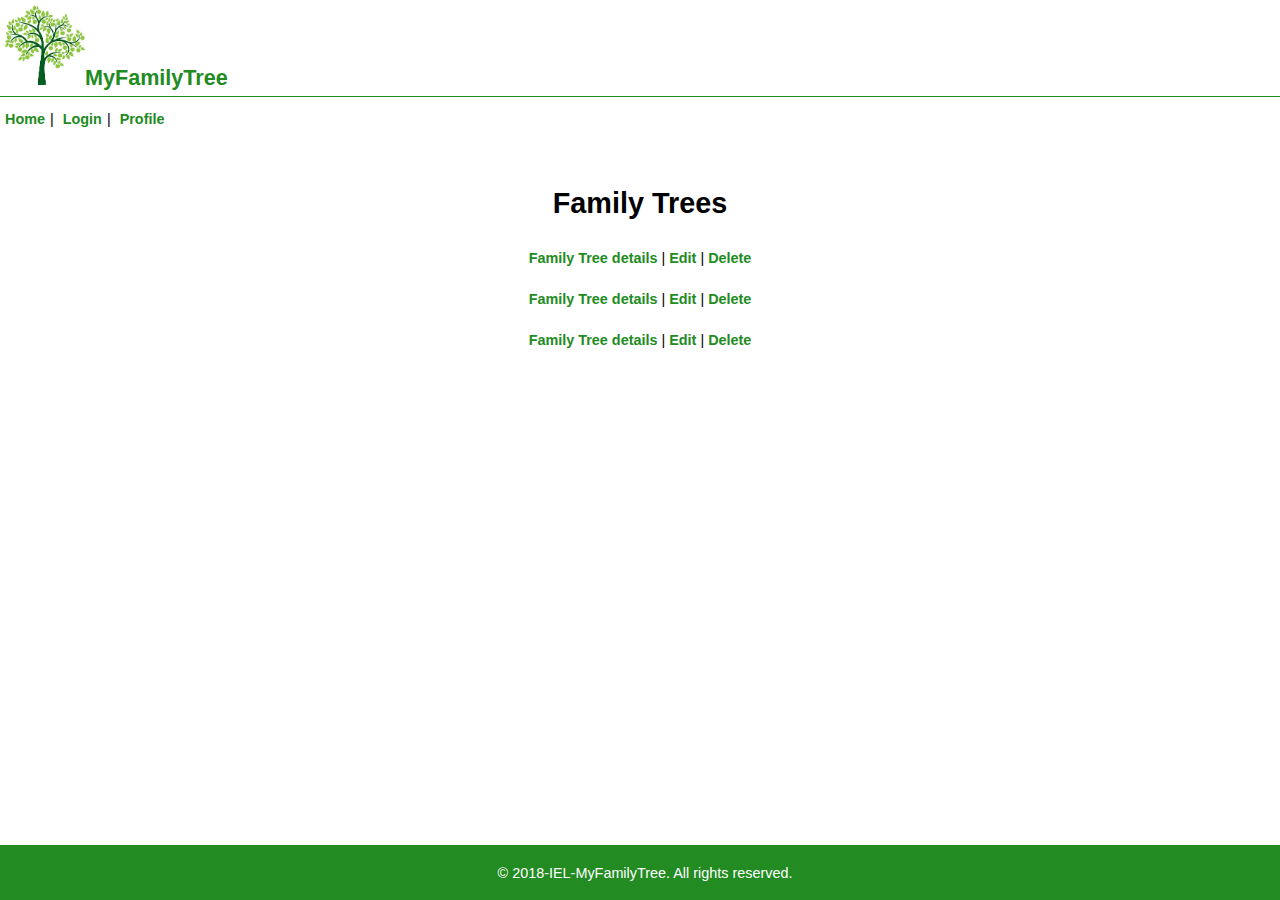
<file: index.html>
<!DOCTYPE html>
<html lang="en">

<head>
  <meta charset="UTF-8">
  <meta name="viewport" content="width=device-width, initial-scale=1.0">
  <meta http-equiv="X-UA-Compatible" content="ie=edge">
  <title>MyFamilyTree - Home</title>
  <link rel="stylesheet" href="css/styles.css">
</head>
<iframe class="header" src="header.html" width="100%" scrolling="no"></iframe>
<body>
  <section>
    <h1>Family Trees</h1>
    <article>
      <a href="family-tree.html">
        <span class="family-tree">Family Tree details
      </a> |
      <a href="upsert-tree.html">
        <span class="edit-button">Edit</span>
      </a> |
      <a href="index.html">
        <span class="delete-button">Delete</span>
      </a>
    </article>
    <article>
      <a href="family-tree.html">
        <span class="family-tree">Family Tree details
      </a> |
      <a href="upsert-tree.html">
        <span class="edit-button">Edit</span>
      </a> |
      <a href="index.html">
        <span class="delete-button">Delete</span>
      </a>
    </article>
    <article>
      <a href="family-tree.html">
        <span class="family-tree">Family Tree details
      </a> |
      <a href="upsert-tree.html">
        <span class="edit-button">Edit</span>
      </a> |
      <a href="index.html">
        <span class="delete-button">Delete</span>
      </a>
    </article>

  </section>
</body>
<iframe id="footer" src="footer.html" width="100%" scrolling="no"></iframe>
</html>
</file>
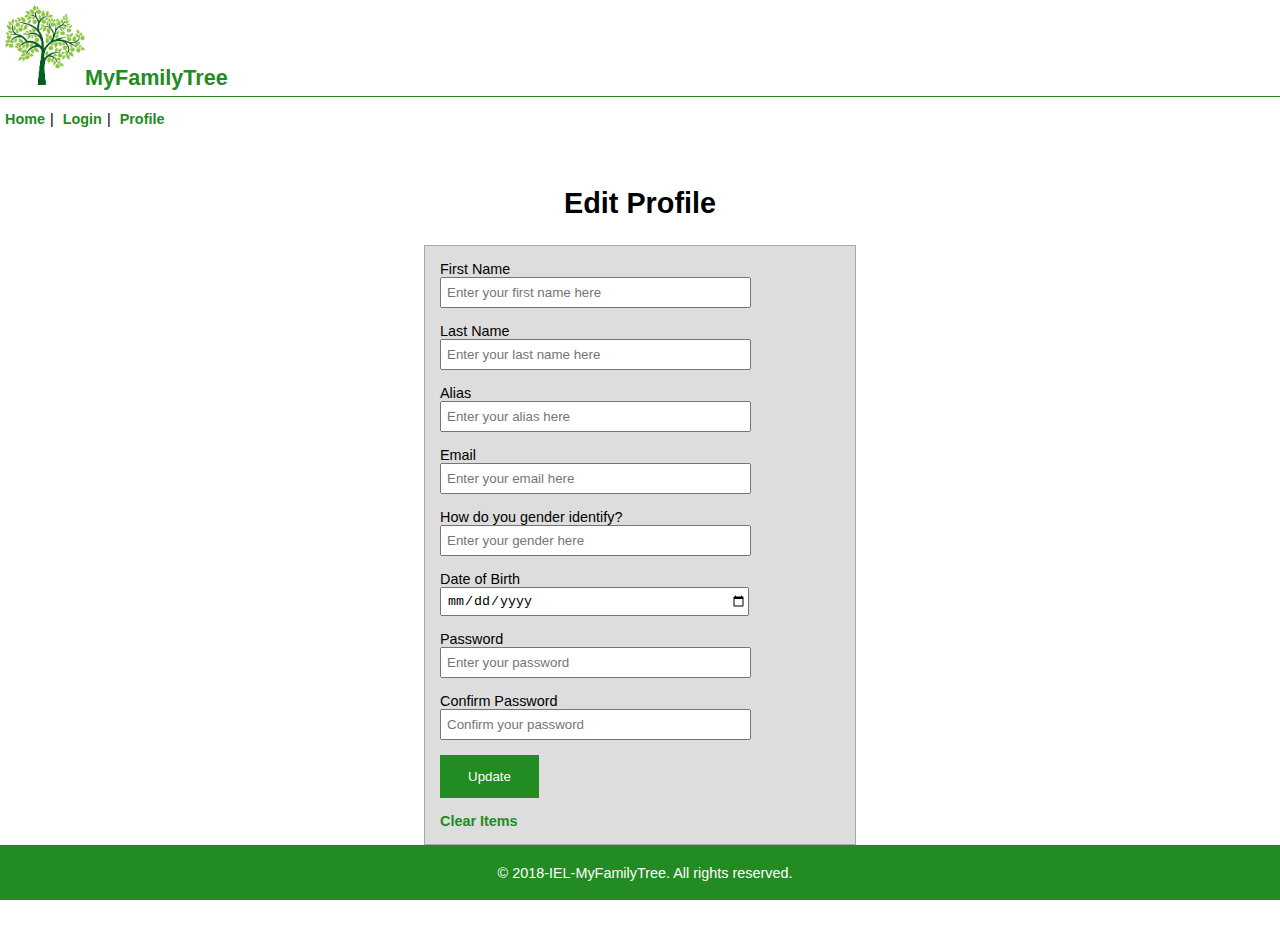
<file: edit-profile.html>
<!DOCTYPE html>
<html lang="en">

<head>
    <title>MyFamilyTree - EditProfile</title>
    <link rel="stylesheet" href="css/styles.css">
    <script src="scripts/save.js"></script>

</head>
<iframe src="header.html" width="100%" scrolling="no"></iframe>
<body>
    <section class="profile-container">
        <h1>Edit Profile</h1>
        <form class="profile-form">

            <!-- First Name -->
            <div class="profile-info">
                <label for="first-name">First Name</label>
                <input id="first-name" type="text" placeholder="Enter your first name here" />
            </div>
            <!-- Last Name -->
            <div class="profile-info">
                <label for="last-name">Last Name</label>
                <input id="last-name" type="text" placeholder="Enter your last name here" />
            </div>
            <!-- Alias -->
            <div class="profile-info">
                <label for="alias">Alias</label>
                <input id="alias" type="text" placeholder="Enter your alias here" />
            </div>
            <!-- Email -->
            <div class="profile-info">
                <label for="email">Email</label>
                <input id="email" type="email" placeholder="Enter your email here" />
            </div>
            <!-- Gender -->
            <div class="profile-info">
                <label for="gender">How do you gender identify?</label>
                <input id="gender" type="text" placeholder="Enter your gender here" />
            </div>
            <!-- DOB -->
            <div class="profile-info">
                <label for="dob">Date of Birth</label>
                <input id="date-of-birth" type="date" name="Date of Birth" data-date-inline-picker="true" />
            </div>
            <!-- Password -->
            <div class="profile-info">
                <label for="password">Password</label>
                <input type="password" placeholder="Enter your password" required />
            </div>
            <!-- Confirm Password -->
            <div class="profile-info">
                <label for="confirm-password">Confirm Password</label>
                <input type="password" placeholder="Confirm your password" required />
            </div>
            <p>
                <button class="btn update" onclick="saveprofile()" type="button">Update</button>
            </p>
            <a href="javascript:clear()">Clear Items</a>
    </form>
</section>
</body>
<iframe  id="footer" src="footer.html" width="100%" scrolling="no"></iframe>
</html>
</file>
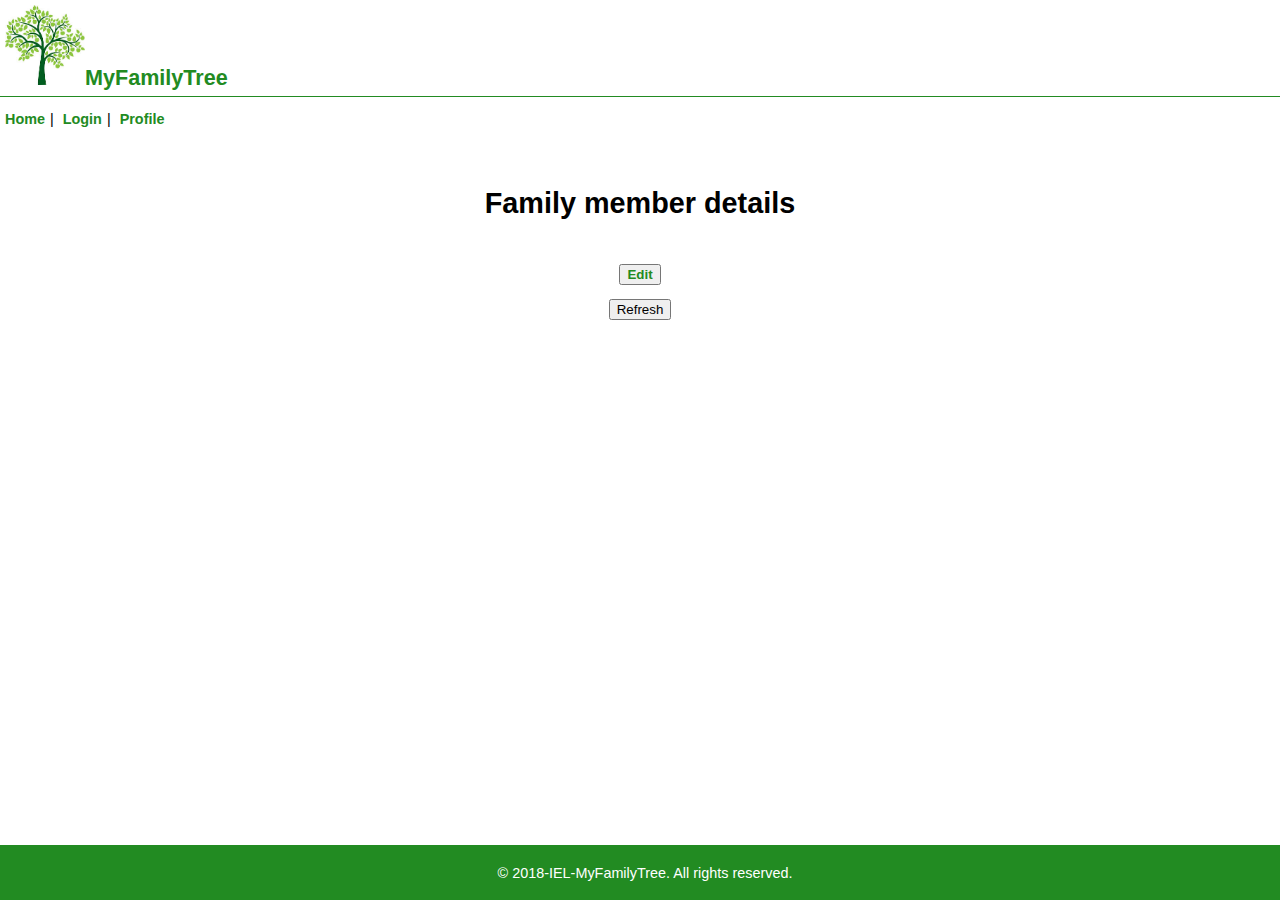
<file: family-member.html>
<!DOCTYPE html>
<html lang="en">

<head>
  <meta charset="UTF-8">
  <meta name="viewport" content="width=device-width, initial-scale=1.0">
  <meta http-equiv="X-UA-Compatible" content="ie=edge">
  <title>MyFamilyTree - FamilyMember</title>
  <link rel="stylesheet" href="css/styles.css">
  <script src="scripts/display.js"></script>

</head>
<iframe src="header.html" width="100%" scrolling="no"></iframe>
<body>
  <section>
    <h1>Family member details</h1>
    <article>
      <p id="display_data"></p>
      <p>
        <button type="button">
          <a href="upsert-member.html">Edit</a>
        </button>
      </p>
      <p>
        <button onclick="displaymember()" type="button">Refresh</button>
      </p>
    </article>
  </section>
</body>
<iframe id="footer" src="footer.html" width="100%" scrolling="no"></iframe>
</html>
</file>
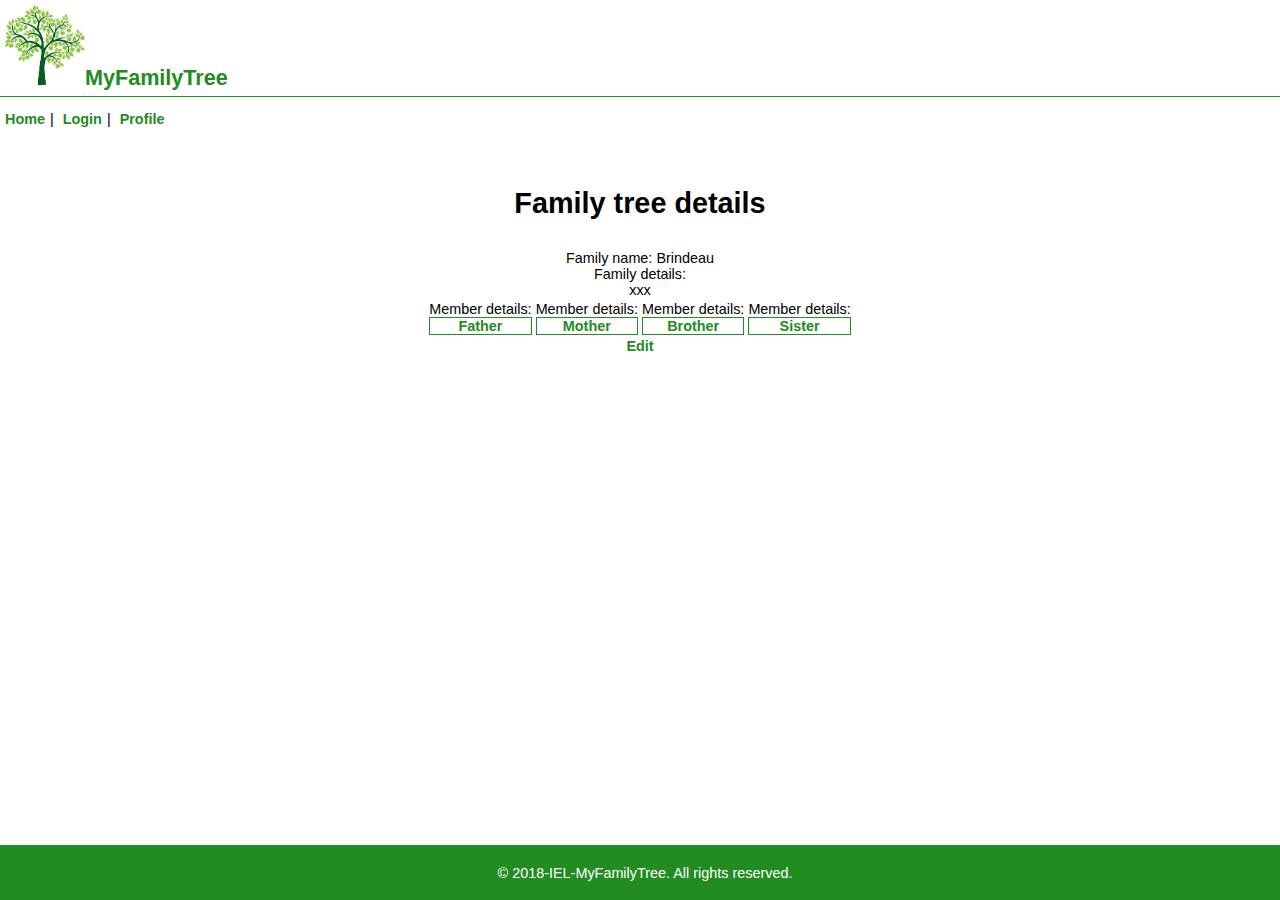
<file: family-tree.html>
<!DOCTYPE html>
<html lang="en">

<head>
  <meta charset="UTF-8">
  <meta name="viewport" content="width=device-width, initial-scale=1.0">
  <meta http-equiv="X-UA-Compatible" content="ie=edge">
  <title>MyFamilyTree - Login</title>
  <link rel="stylesheet" href="css/styles.css">
</head>
<iframe src="header.html" width="100%" scrolling="no"></iframe>
<body>
  <div id="story-details">
    <section>
      <h1>Family tree details</h1>
      <article>
        <!-- Title -->
        <div>
          <label for="title">Family name: </label>
          <span id="title">Brindeau</span>
        </div>
        <!-- Text -->
        <div>
          <label for="text">Family details: </label>
          <div id="text">xxx</div>
        </div>
        <table>
          <tr>
            <td>
              <!-- Member 1 -->
              <div>
                <label for="member">Member details: </label>
                <div id="member">
                  <a href="family-member.html">Father</a>
                </div>
              </div>
            </td>
            <td>
              <!-- Member 2 -->
              <div>
                <label for="member">Member details:</label>
                <div id="member">
                  <a href="family-member.html">Mother</a>
                </div>
              </div>
            </td>
            <td>
              <!-- Member 3 -->
              <div>
                <label for="member">Member details: </label>
                <div id="member">
                  <a href="family-member.html">Brother</a>
                </div>
              </div>
            </td>
            <td>
              <!-- Member 4 -->
              <div>
                <label for="member">Member details:</label>
                <div id="member">
                  <a href="family-member.html">Sister</a>
                </div>
              </div>
            </td>
          </tr>
        </table>
        <a href="upsert-tree.html">
          <span class="edit-button">Edit</span>
        </a>
      </article>
    </section>
  </div>
</body>
<iframe id="footer" src="footer.html" width="100%" scrolling="no"></iframe>
</html>
</file>
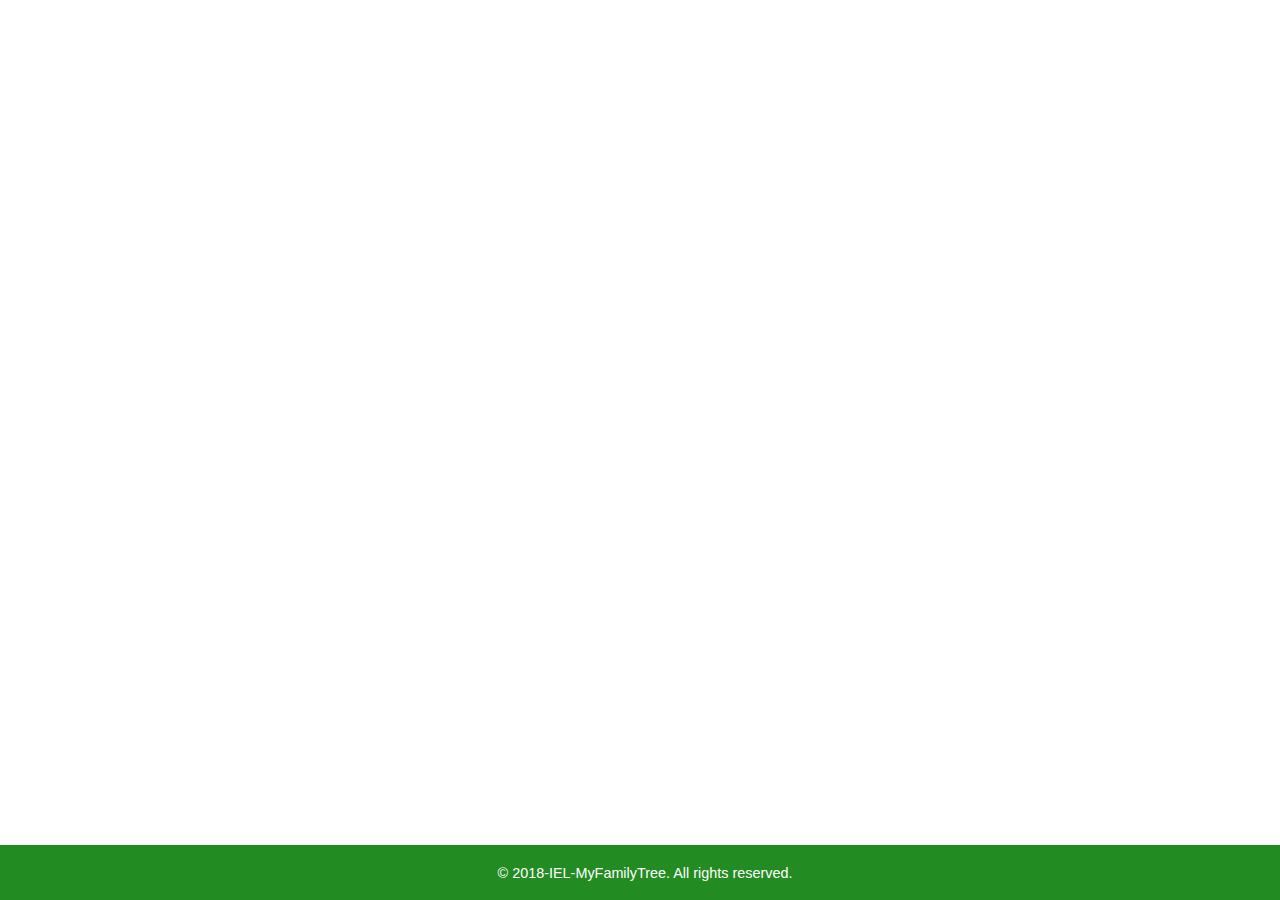
<file: footer.html>
<!DOCTYPE html>
<html lang="en">

<head>
  <meta charset="UTF-8">
  <meta name="viewport" content="width=device-width, initial-scale=1.0">
  <meta http-equiv="X-UA-Compatible" content="ie=edge">
  <link rel="stylesheet" href="css/styles.css">
</head>

<body>
  <footer>
    <p>&copy; 2018-IEL-MyFamilyTree. All rights reserved.</p>
  </footer>
</body>

</html>
</file>
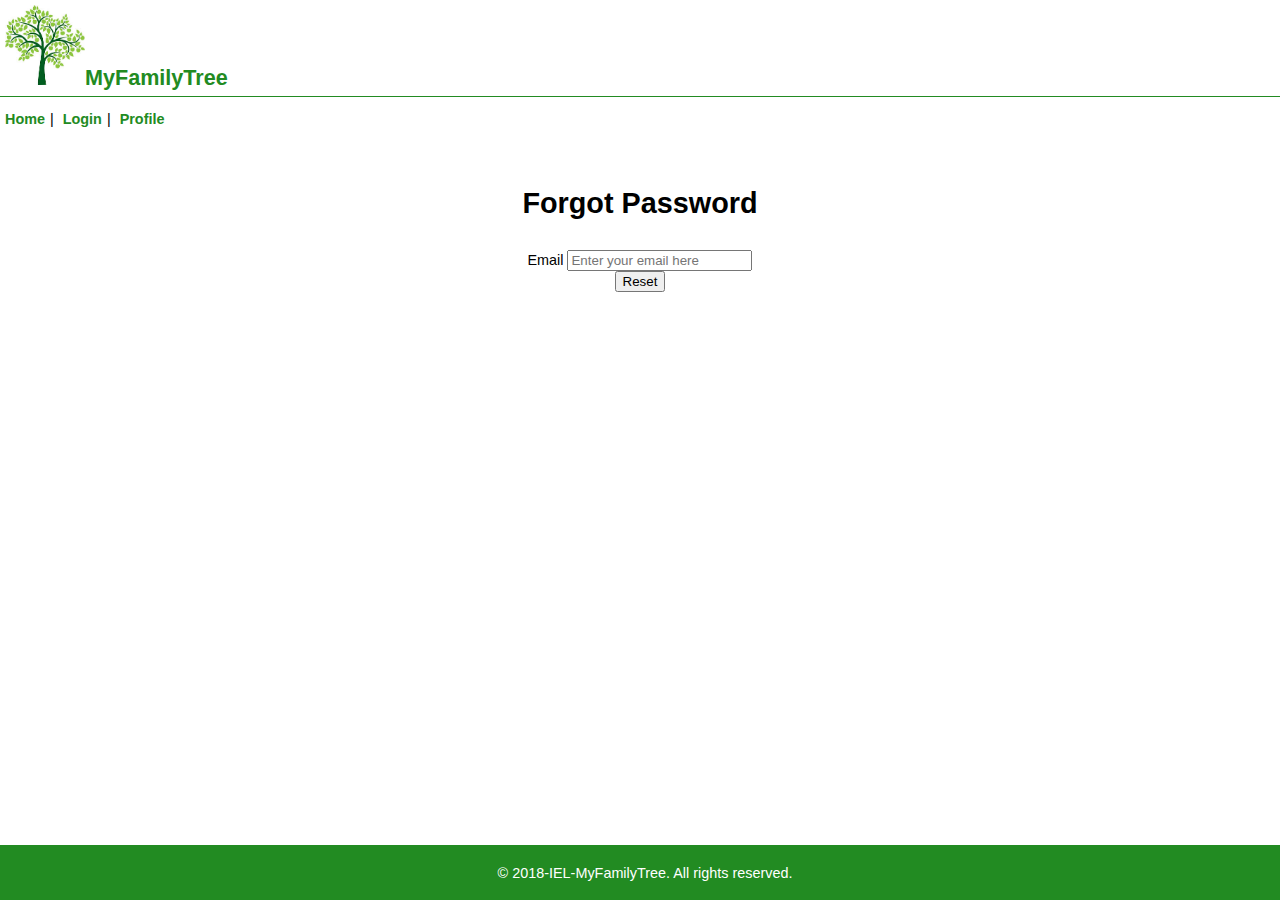
<file: forgot-password.html>
<!DOCTYPE html>
<html lang="en">

<head>
  <meta charset="UTF-8">
  <meta name="viewport" content="width=device-width, initial-scale=1.0">
  <meta http-equiv="X-UA-Compatible" content="ie=edge">
  <title>MyFamilyTree - Password</title>
  <link rel="stylesheet" href="css/styles.css">
</head>
<iframe src="header.html" width="100%" scrolling="no"></iframe>
<body>
  <section>
    <h1>Forgot Password</h1>
    <article>
      <div class="forgot-password">
        <label for="email">Email</label>
        <input id="email" type="email" placeholder="Enter your email here">
      </div>
      <input id="reset-button" type="button" value="Reset">
    </article>
  </section>
</body>
<iframe id="footer" src="footer.html" width="100%" scrolling="no"></iframe>

</html>
</file>
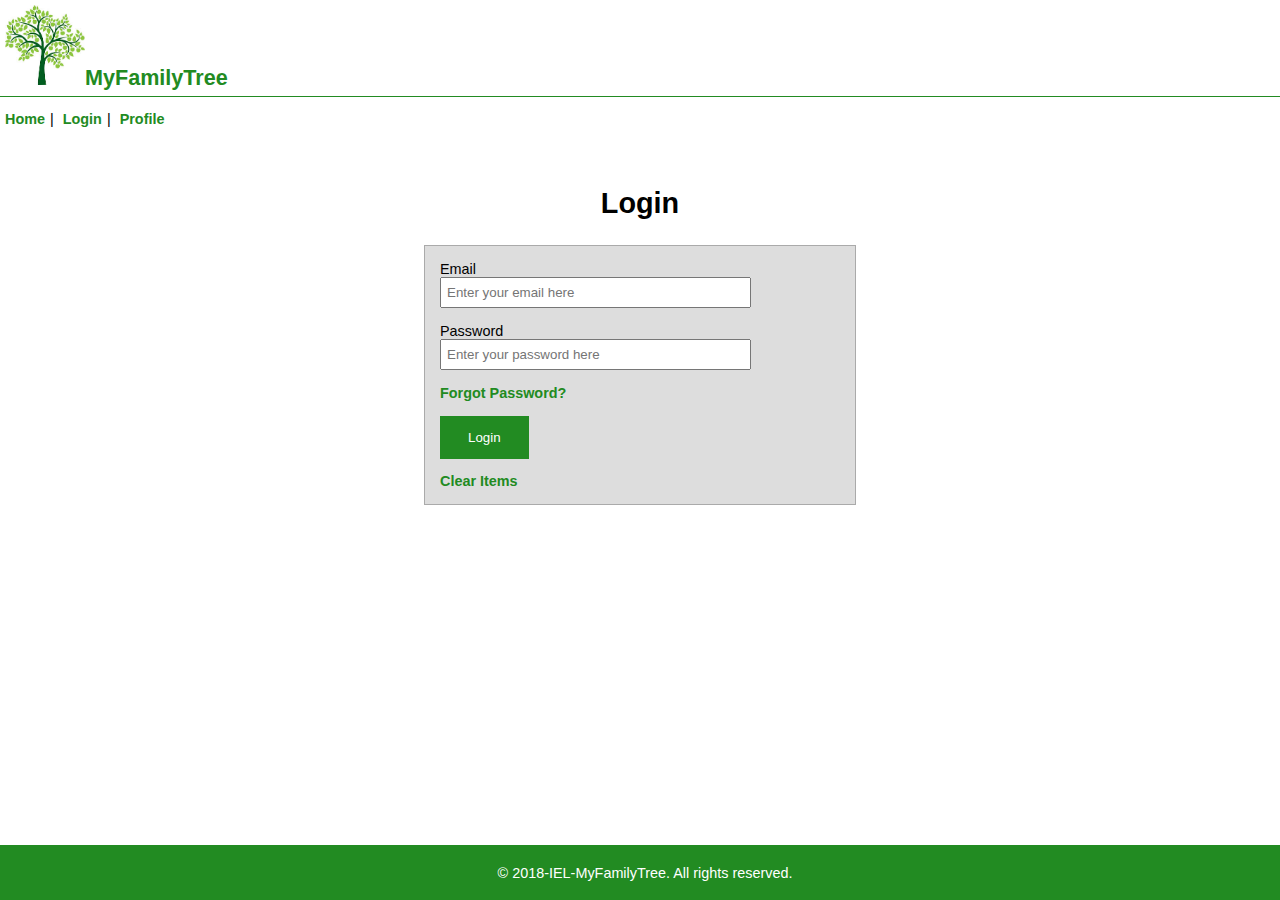
<file: login.html>
<!DOCTYPE html>
<html lang="en">

<head>
  <meta charset="UTF-8">
  <meta name="viewport" content="width=device-width, initial-scale=1.0">
  <meta http-equiv="X-UA-Compatible" content="ie=edge">
  <title>MyFamilyTree - Login</title>
  <link rel="stylesheet" href="css/styles.css">
  <script src="scripts/save.js"></script>
  
</head>
<iframe class="header" src="header.html" width="100%" scrolling="no"></iframe>
<body>
     <section class="login-container">
      <h1>Login</h1>
      <form class="login-form">
        <!-- Email HTML code -->
        <div class="login-info">
          <label for="email">Email</label>
          <input id="email" type="email" placeholder="Enter your email here">
        </div>
        <!-- Password HTML code -->
        <div class="login-info">
          <label for="password">Password</label>
          <input id="password" type="password" placeholder="Enter your password here">
        </div>
        <div class="login-info">
          <a href="forgot-password.html">Forgot Password?</a>
        </div>
        <p>
          <button class="btn login" onclick="savelogin()" type="button">Login</button>
        </p>
        <a href="javascript:clear()">Clear Items</a>
     </form>
    </section>
</body>
<iframe id="footer" src="footer.html" width="100%" scrolling="no"></iframe>
</html>
</file>
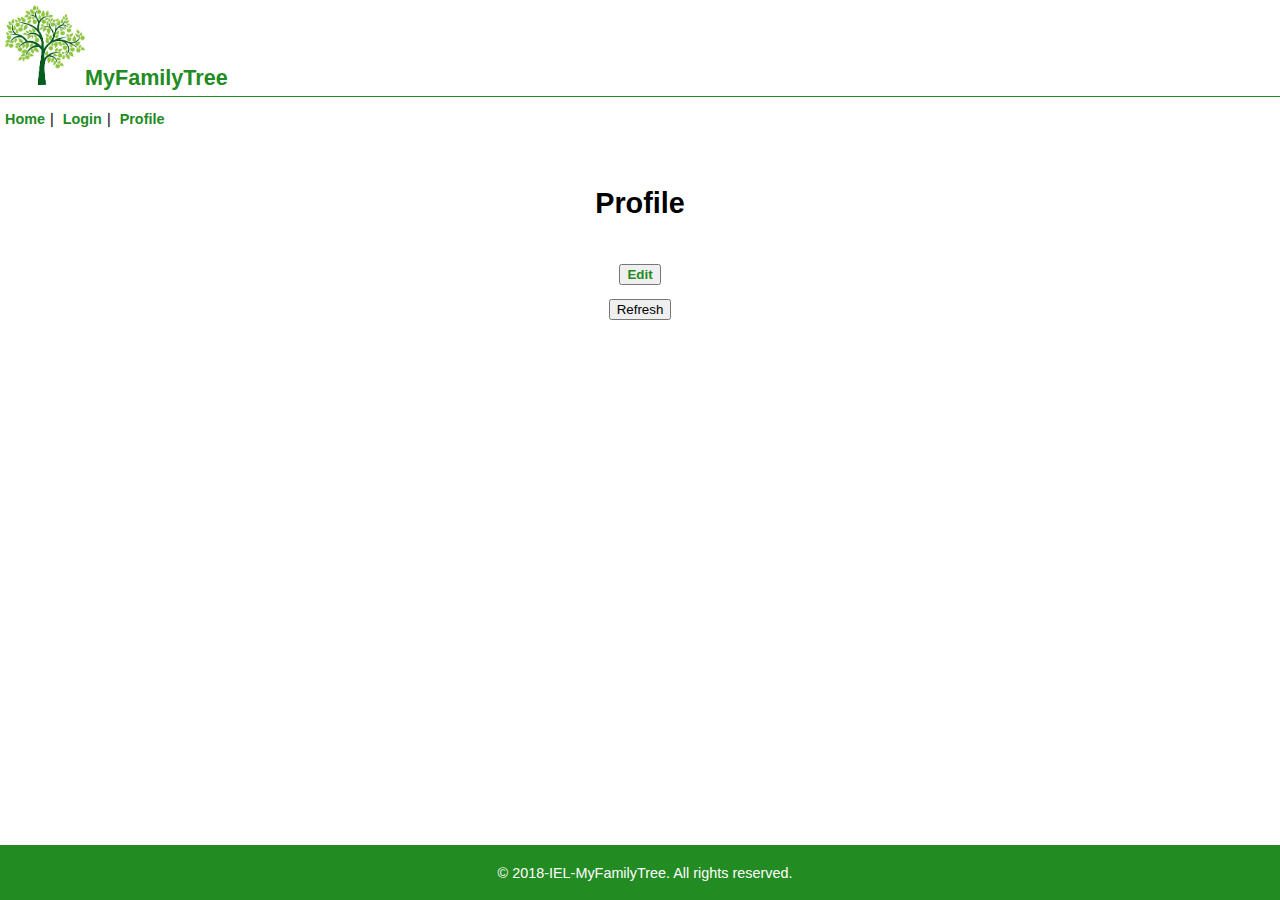
<file: profile.html>
<!DOCTYPE html>
<html lang="en">

<head>
  <meta charset="UTF-8">
  <meta name="viewport" content="width=device-width, initial-scale=1.0">
  <meta http-equiv="X-UA-Compatible" content="ie=edge">
  <title>MyFamilyTree - Profile</title>
  <link rel="stylesheet" href="css/styles.css">
  <script src="scripts/display.js"></script>
</head>
<iframe src="header.html" width="100%" scrolling="no"></iframe>
<body>
  <section>
    <h1>Profile</h1>
    <article>

      <p id="display_data"></p>

      <p>
        <button type="button">
          <a href="edit-profile.html">Edit</a>
        </button>
      </p>
      <p>
        <button onclick="displayprofile()" type="button">Refresh</button>
      </p>
    </article>
  </section>
</body>
<iframe id="footer" src="footer.html" width="100%" scrolling="no"></iframe>
</html>
</file>
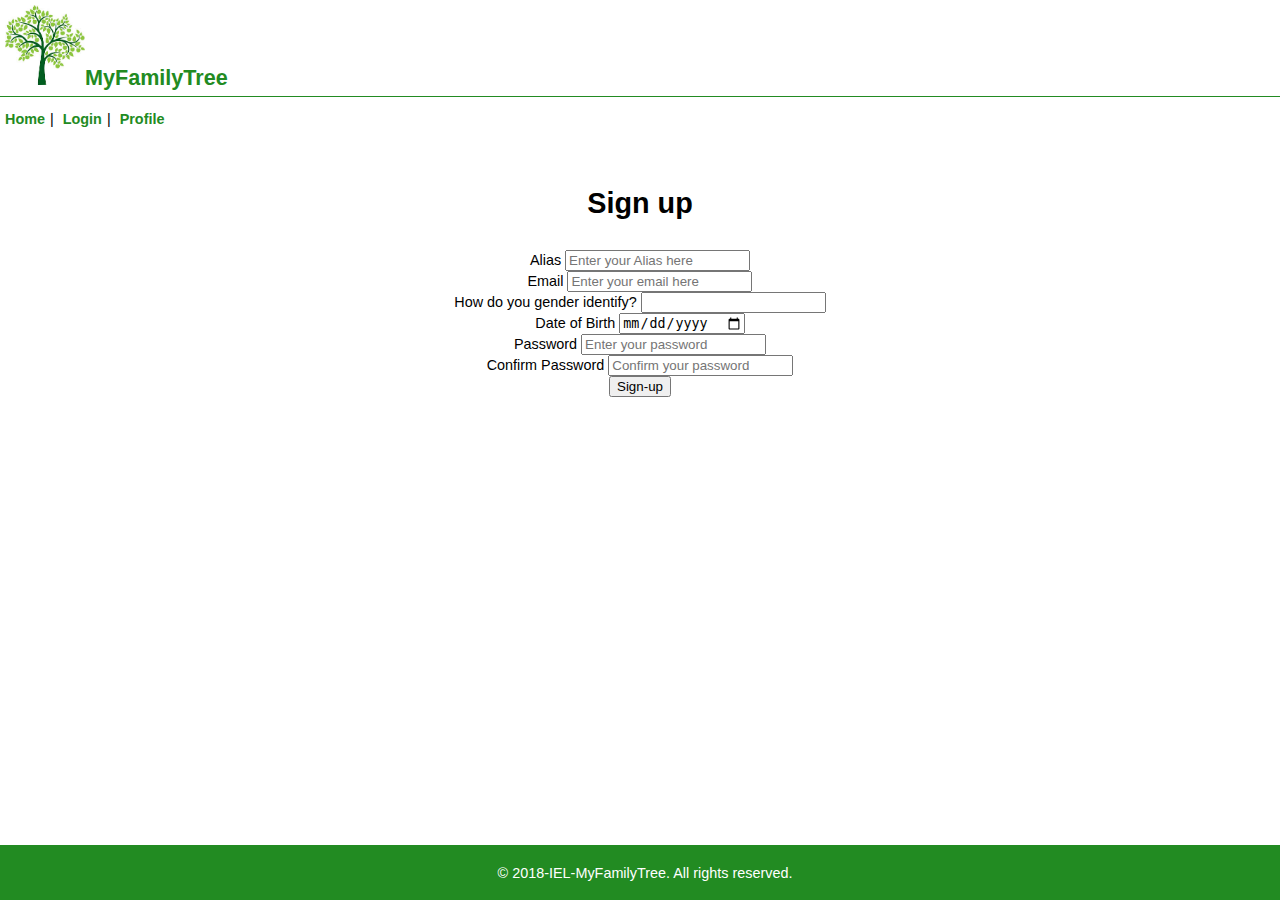
<file: sign-up.html>
<!DOCTYPE html>
<html lang="en">

<head>
  <meta charset="UTF-8">
  <meta name="viewport" content="width=device-width, initial-scale=1.0">
  <meta http-equiv="X-UA-Compatible" content="ie=edge">
  <title>MyFamilyTree - Sign-up</title>
  <link rel="stylesheet" href="css/styles.css">
</head>
<iframe src="header.html" width="100%" scrolling="no"></iframe>
<body>
  <section class="login-container">
    <h1>Sign up</h1>
    <article>
      <!-- Alias -->
      <div>
        <label for="alias">Alias</label>
        <input type="text" placeholder="Enter your Alias here">
      </div>
      <!-- Email -->
      <div>
        <label for="email">Email</label>
        <input id="email" type="email" placeholder="Enter your email here">
      </div>
      <!-- Gender -->
      <div>
        <label for="gender">How do you gender identify?</label>
        <input id="gender" type="text">
      </div>
      <!-- DOB -->
      <div>
        <label for="DOB">Date of Birth</label>
        <input type="date" name="Date of Birth" data-date-inline-picker="true">
      </div>
      <!-- Password -->
      <div>
        <label for="password">Password</label>
        <input type="password" placeholder="Enter your password">
      </div>
      <!-- Confirm Password -->
      <div>
        <label for="confirm-password">Confirm Password</label>
        <input type="password" placeholder="Confirm your password">
      </div>

      <input id="sign-up-button" type="button" value="Sign-up">
    </article>
  </section>
</body>
<iframe id="footer" src="footer.html" width="100%" scrolling="no"></iframe>
</html>
</file>
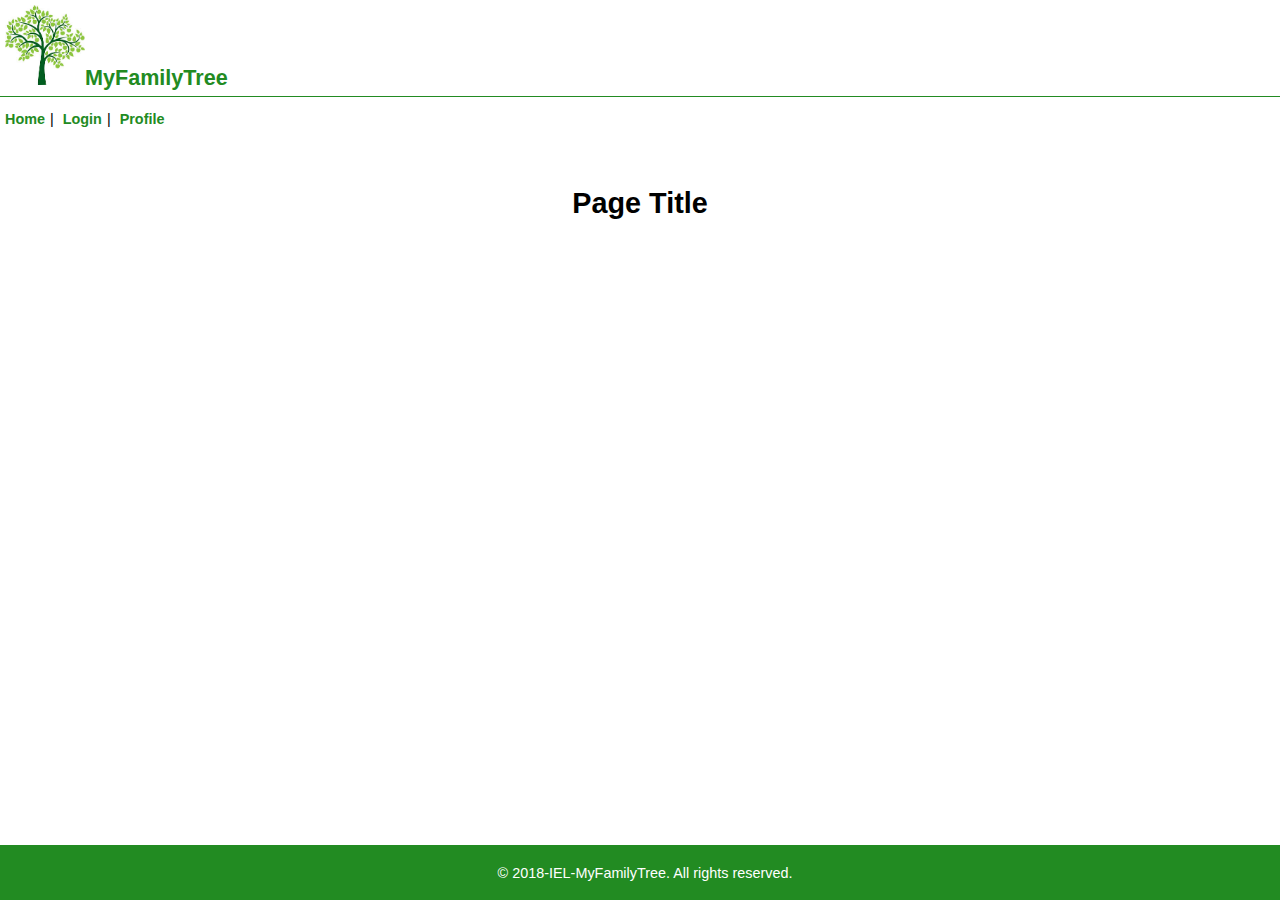
<file: template.html>
<!DOCTYPE html>
<html lang="en">

<head>
  <meta charset="UTF-8">
  <meta name="viewport" content="width=device-width, initial-scale=1.0">
  <meta http-equiv="X-UA-Compatible" content="ie=edge">
  <title>MyFamilyTree - Login</title>
  <link rel="stylesheet" href="css/styles.css">
</head>
<iframe src="header.html" width="100%" scrolling="no"></iframe>
<body>
  <section>
    <h1>Page Title</h1>
  </section>
</body>
<iframe id="footer" src="footer.html" width="100%" scrolling="no"></iframe>
</html>
</file>
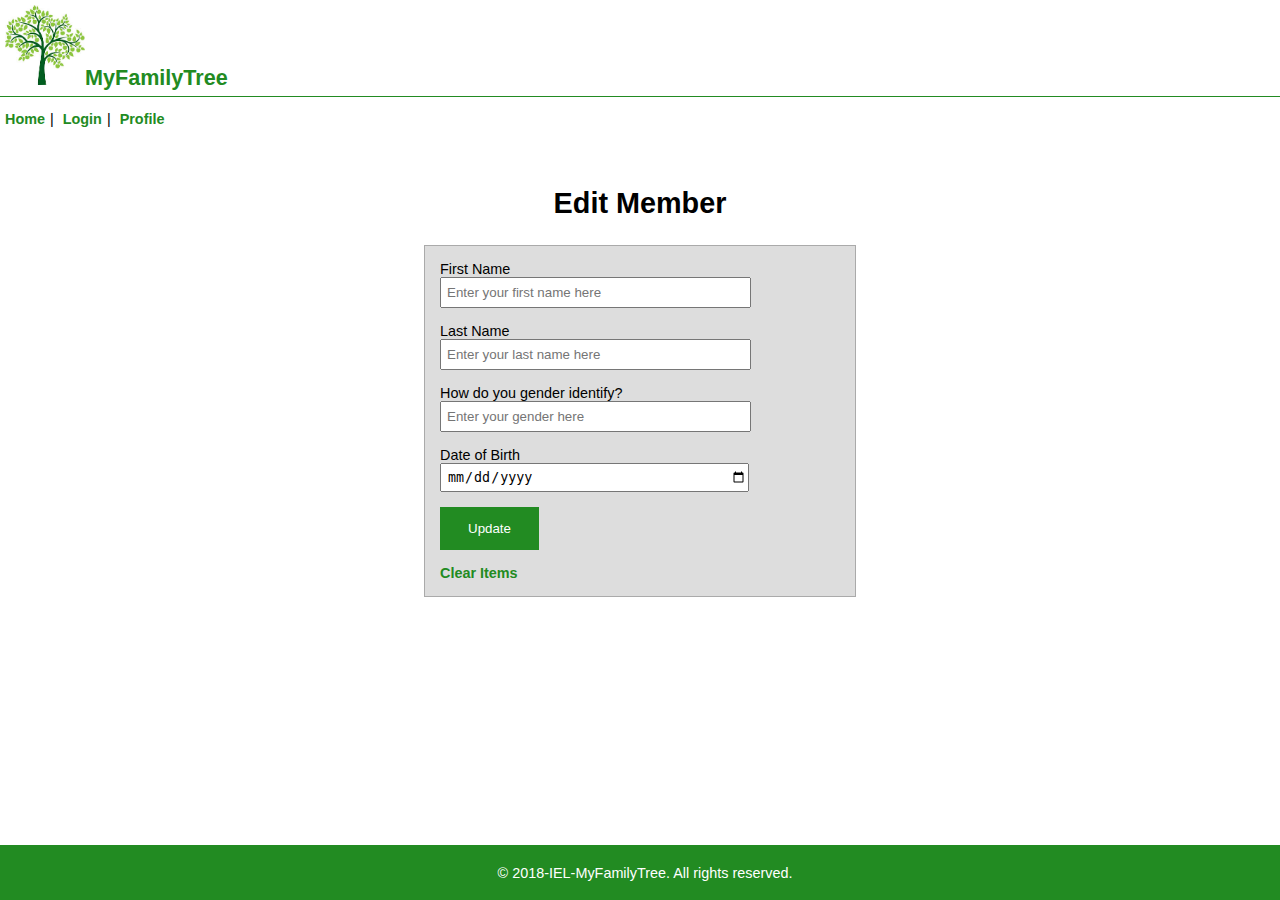
<file: upsert-member.html>
<!DOCTYPE html>
<html lang="en">

<head>
  <meta charset="UTF-8">
  <meta name="viewport" content="width=device-width, initial-scale=1.0">
  <meta http-equiv="X-UA-Compatible" content="ie=edge">
  <title>MyFamilyTree - EditMember</title>
  <link rel="stylesheet" href="css/styles.css">
  <script src="scripts/save.js"></script>

</head>
<iframe src="header.html" width="100%" scrolling="no"></iframe>
<body>
  <section class="profile-container">
    <h1>Edit Member</h1>
    <form class="profile-form">
      <!-- First Name -->
      <div class="profile-info">
        <label for="firstnamemember">First Name</label>
        <input id="firstnamemember" type="text" placeholder="Enter your first name here">
      </div>
      <!-- Last Name -->
      <div class="profile-info">
        <label for="lastnamemember">Last Name</label>
        <input id="lastnamemember" type="text" placeholder="Enter your last name here">
      </div>
      <!-- Gender -->
      <div class="profile-info">
        <label for="gendermember">How do you gender identify?</label>
        <input id="gendermember" type="text" placeholder="Enter your gender here">
      </div>
      <!-- DOB -->
      <div class="profile-info">
        <label for="dobmember">Date of Birth</label>
        <input id="dobmember" type="date" name="Date of Birth" data-date-inline-picker="true">
      </div>
      <p>
        <button class="btn update" onclick="savemember()" type="button">Update</button>
      </p>
      <a href="javascript:clear()">Clear Items</a>
    
  </section>
</body>
<iframe id="footer" src="footer.html" width="100%" scrolling="no"></iframe>
</html>
</file>
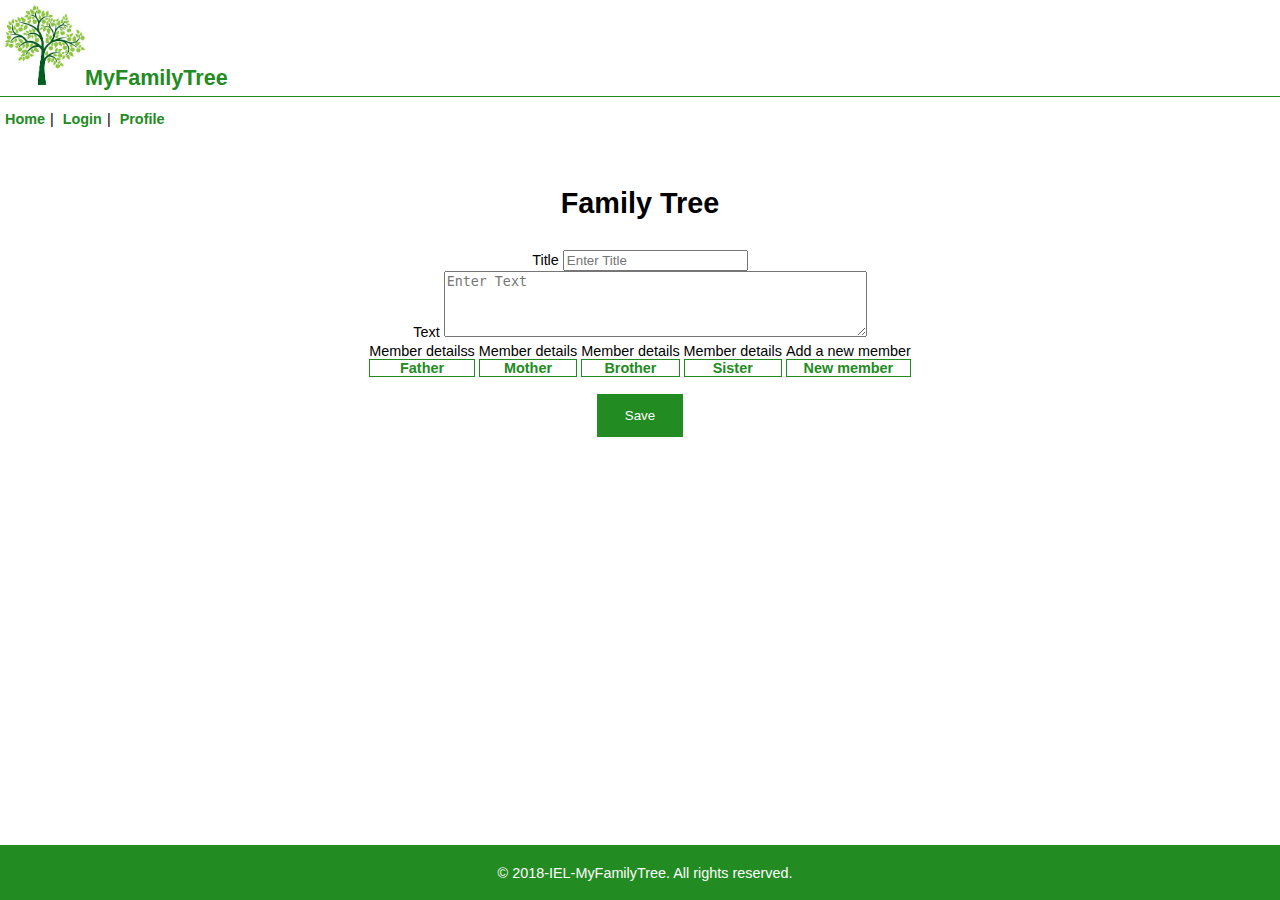
<file: upsert-tree.html>
<!DOCTYPE html>
<html lang="en">

<head>
  <meta charset="UTF-8">
  <meta name="viewport" content="width=device-width, initial-scale=1.0">
  <meta http-equiv="X-UA-Compatible" content="ie=edge">
  <title>MyFamilyTree - Edit</title>
  <link rel="stylesheet" href="css/styles.css">
  <script src="scripts/save.js"></script>
</head>
<iframe src="header.html" width="100%" scrolling="no"></iframe>
<body>
  <div id="upsert-story">
    <section>
      <h1>Family Tree</h1>
      <article>
        <!-- Title -->
        <div>
          <label for="title">Title</label>
          <input id="title" type="text" placeholder="Enter Title" />
        </div>
        <!-- Text -->
        <div>
          <label for="text">Text</label>
          <textarea id="text" rows="4" cols="50" placeholder="Enter Text"></textarea>
        </div>
        <table>
          <tr>
            <td>
              <!-- Member 1 -->
              <div>
                <label for="member">Member detailss</label>
                <div id="member">
                  <a href="family-member.html">Father</a>
                </div>
              </div>
            </td>
            <td>
              <!-- Member 2 -->
              <div>
                <label for="member">Member details</label>
                <div id="member">
                  <a href="family-member.html">Mother</a>
                </div>
              </div>
            </td>
            <td>
              <!-- Member 3 -->
              <div>
                <label for="member">Member details</label>
                <div id="member">
                  <a href="family-member.html">Brother</a>
                </div>
              </div>
            </td>
            <td>
              <!-- Member 4 -->
              <div>
                <label for="member">Member details</label>
                <div id="member">
                  <a href="family-member.html">Sister</a>
                </div>
              </div>
            </td>
            <td>
              <!-- New member -->
              <div>
                <label for="member">Add a new member</label>
                <div id="member">
                  <a href="upsert-member.html">New member</a>
                </div>
              </div>
            </td>
          </tr>
        </table>
        <p>
        <button class="btn tree" onclick="savetree()" type="button">Save</button>
        </p>
        </article>
    </section>
  </div>
</body>
<iframe id="footer" src="footer.html" width="100%" scrolling="no"></iframe>
</html>
</file>
<file: css/styles.css>
/* header & footer */

header {
  padding: 5px;
  color: forestgreen;
  border-bottom: 1px solid;
}

img {
  width: 80px;
  height: 80px;
}

h2 {
  display: inline;
}

nav ul {
  padding: 0;
}

nav ul li {
  display: inline;
  margin: 5px;
}

footer {
  background-color: forestgreen;
  color: white;
  text-align: center;
  padding: 5px;
  width: 100%;
  bottom: 0;
  position: fixed;
 }

 #footer {
    bottom: 0;
    position: fixed;
    height: 60px;
  }

iframe {
  border: none;
  }

/* body */
body {
  font-family: Verdana, sans-serif;
  font-size: 0.9em;
  margin: 0 0 50px 0;
  
}

h1 {
  text-align: center;
  }



section {
  margin: 5px auto;
  padding: 10px;

}

article {
  margin: 5px;
  padding: 10px;
  background-color: white;
  border: top 1px solid forestgreen;
  text-align: center;
}

/* unvisited link */

a:link {
  color: forestgreen;
  text-decoration: none;
  font-weight: bold;
}

/* visited link */

a:visited {
  color: limegreen;
  text-decoration: none;
  font-weight: bold;
}

/* mouse over link */

a:hover {
  color: forestgreen;
  text-decoration: underline;
  font-weight: bolder;
}

/* selected link */

a:active {
  color: lime;
  text-decoration: underline;
  font-weight: bolder;
}

table {
  margin: 0 auto;
}

#member {
  border: 1px solid forestgreen;
}

.btn {
  text-align: center;
  border: none;
  /* Remove borders */
  color: white;
  /* Add a text color */
  padding: 14px 28px;
  /* Add some padding */
  cursor: pointer;
  /* Add a pointer cursor on mouse-over */
}

.update,.login,.tree {
  background-color:forestgreen;
  
}

/* Green */

.update:hover,.login:hover,.tree:hover {
  background-color:limegreen;
}

.profile-form,.login-form {
  border: 1px solid #aaa;
  background-color:#ddd;
  width: 400px;
  margin: 25px auto;
  padding: 15px;
}


.profile-info label,
.profile-info input,.login-info label,.login-info input {
  display: block;
}

.profile-info input,.login-info input {
  margin-bottom: 15px;
  padding-left: 5px;
  width: 300px;
  height: 25px;
}

/*.button{
  text-align: center;
}
</file>
